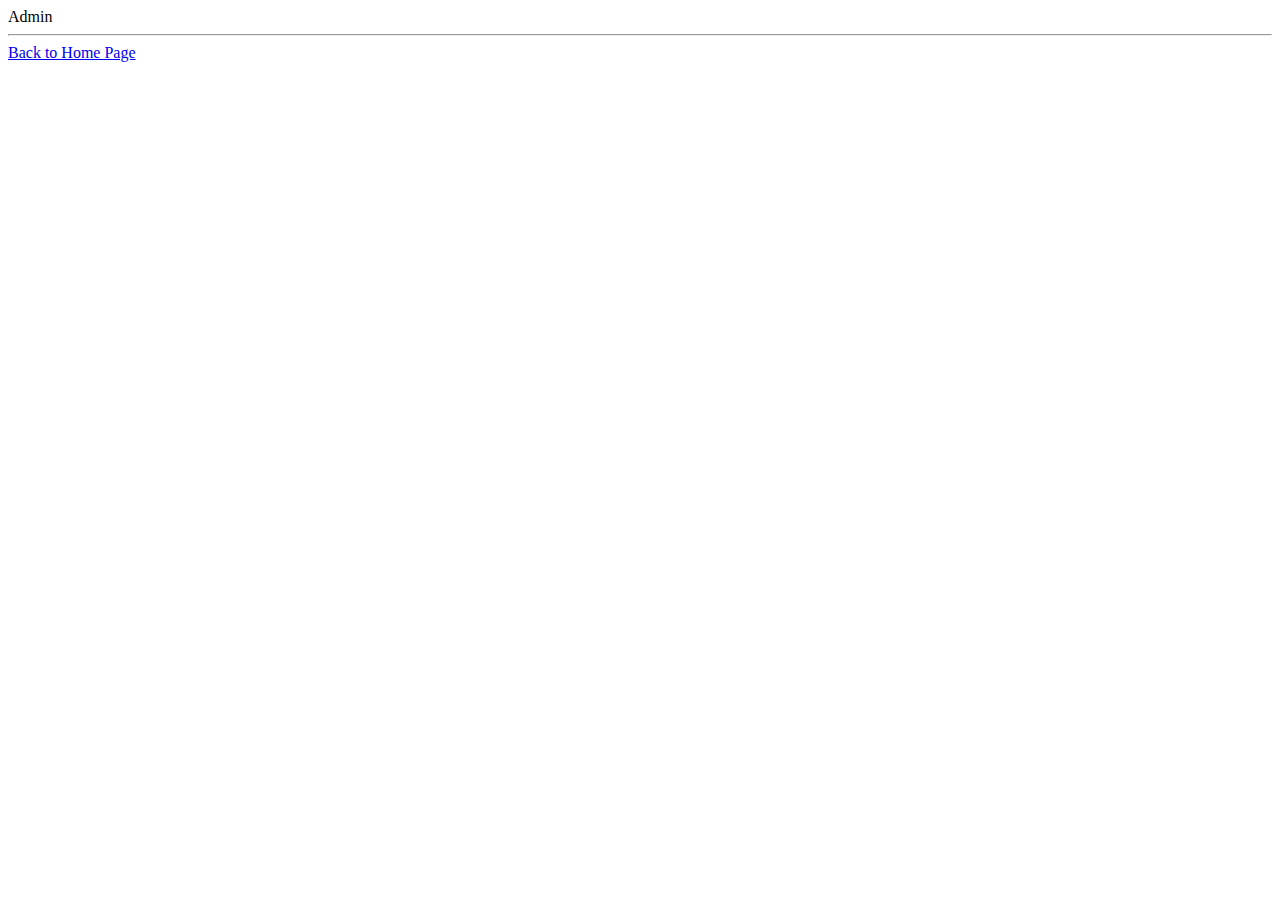
<file: src/main/resources/templates/admin-home.html>
<!DOCTYPE html>
<html lang="en" xmlns:th="http://www.thymeleaf.org">
<head>
    <meta charset="UTF-8">
    <title>Title</title>
</head>
<body>
Admin
<hr>
<a href="/events/list">Back to Home Page</a>
</body>
</html>
</file>
